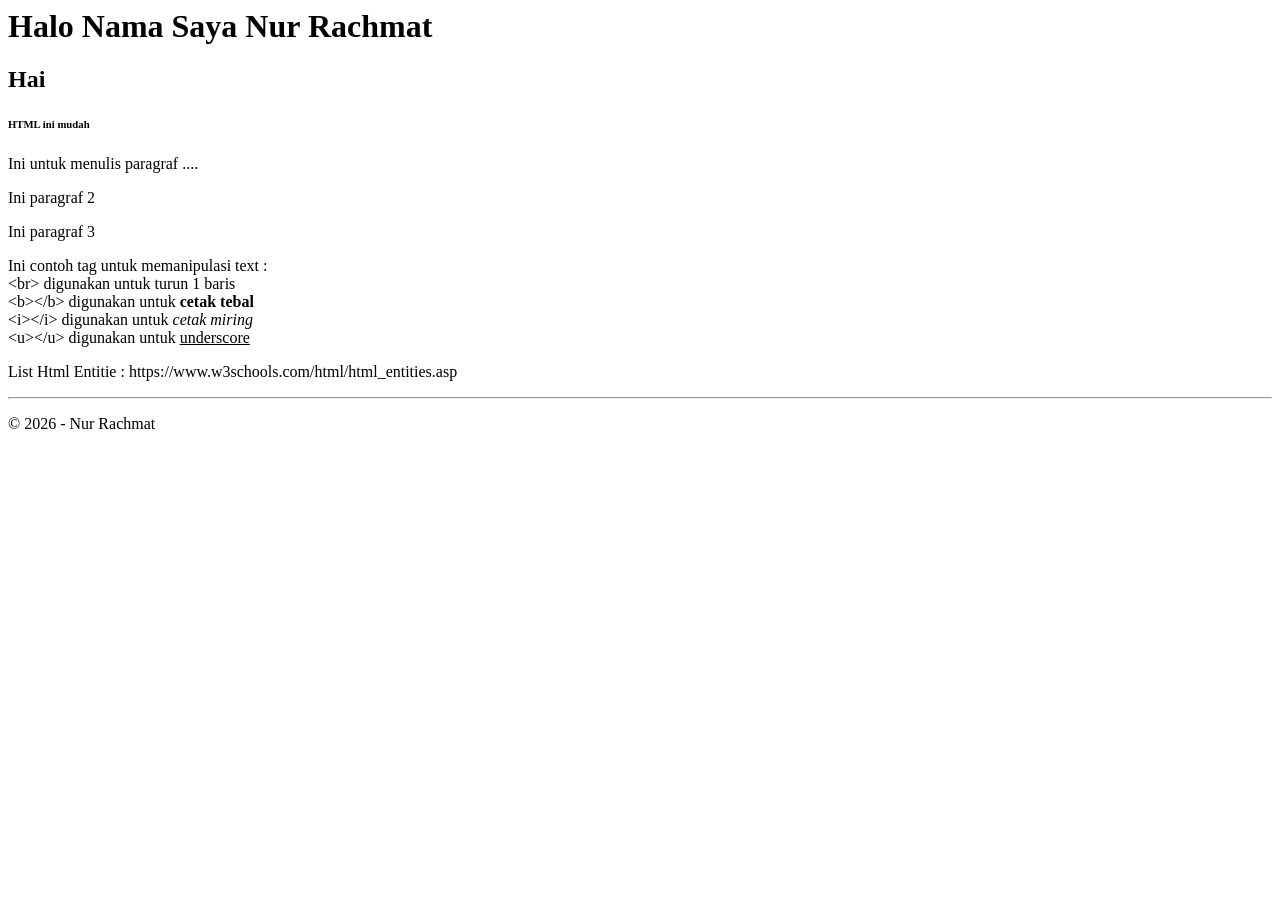
<file: pertemuan3/index.html>
<html>
    <head>
        <title>Belajar HTML Part 1</title>
    </head>
    <body>
        <h1>Halo Nama Saya Nur Rachmat</h1>
        <h2>Hai</h2>
        <h6>HTML ini mudah</h6>
        <p>Ini untuk menulis paragraf ....</p>
        <p>Ini paragraf 2</p>
        <p>Ini paragraf 3</p>
        <p>Ini contoh tag untuk memanipulasi text : <br>
            &lt;br&gt; digunakan untuk turun 1 baris<br>
            &lt;b&gt;&lt;/b&gt; digunakan untuk <b>cetak tebal</b><br>
            &lt;i&gt;&lt;/i&gt; digunakan untuk <i>cetak miring</i><br>
            &lt;u&gt;&lt;/u&gt; digunakan untuk <u>underscore</u><br>
        </p>
        <p>List Html Entitie : https://www.w3schools.com/html/html_entities.asp</p>
        <hr>
        <p>&copy; 2026 - Nur Rachmat</p>
    </body>
</html>
</file>
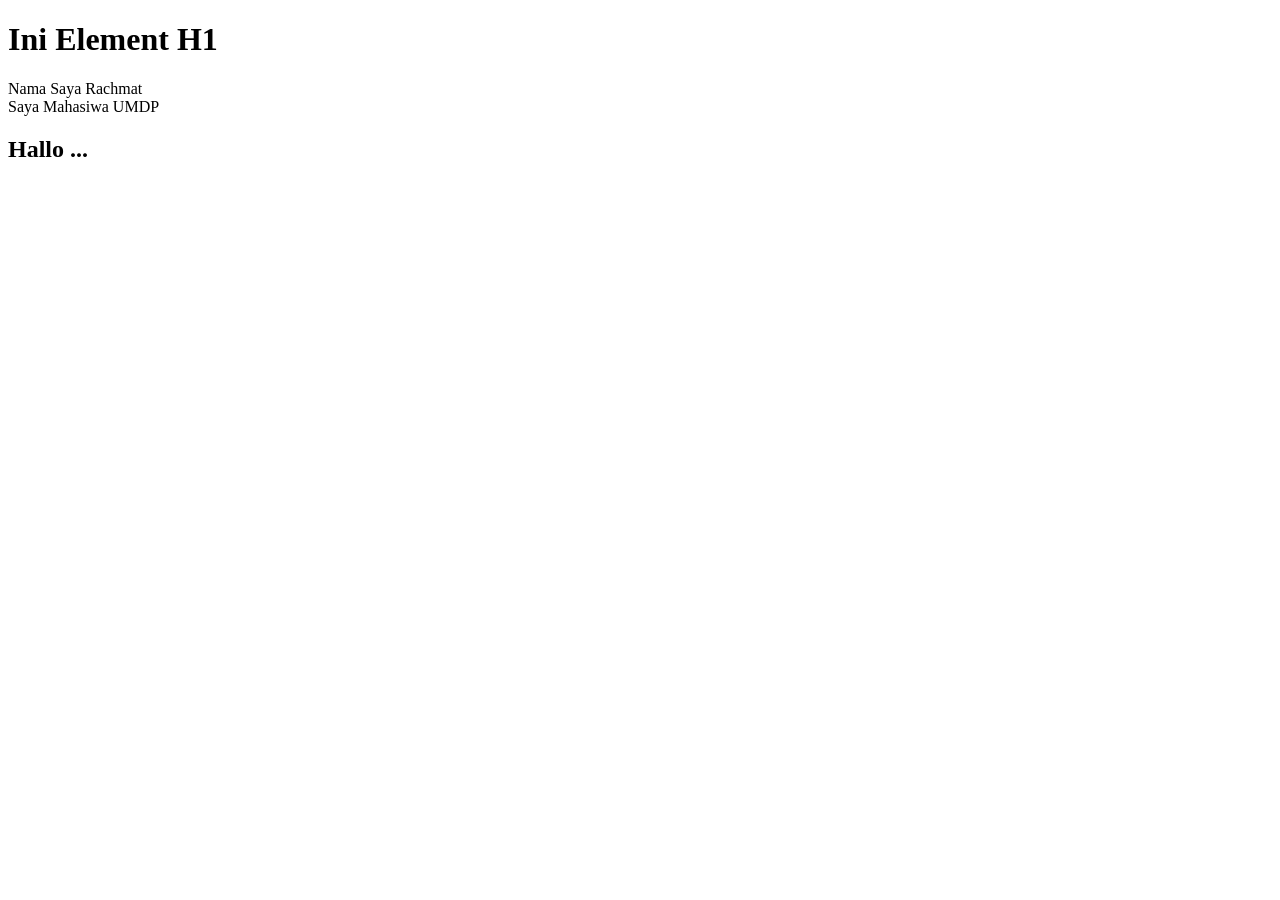
<file: pertemuan7/index.html>
<!DOCTYPE html>
<html lang="en">
<head>
    <meta charset="UTF-8">
    <meta name="viewport" content="width=device-width, initial-scale=1.0">
    <title>JavaScript</title>
    <script>
        //Output Console
        console.log("Hallo JavaScript");
        console.error("Ini pesan error");
        console.table(["Apel","Jeruk"]);

    </script>
</head>
<body>
    <h1>Ini Element H1</h1>
    <div id="demo">Ini Element Div</div>
    <script>
        //Output Document - Pop Up Window

        //alert("Hallo JavaScript");
        //var nama = prompt("Masukkan Nama Anda");
        //console.log("Hallo, " + nama);
        // var isJomblo = confirm("Apakah anda Jomblo, kalo ya, mau lanjut?");
        // if(isJomblo){
        //     console.log("Ciee Jomblo");
        // }else{
        //     console.log("Byee ....");
        // }

        //Output Document - DOM
        document.write("<h2>Hallo ...</h2>");
        document.getElementById("demo").innerHTML = "Nama Saya Rachmat";
        document.getElementById("demo").innerHTML += "<br/>Saya Mahasiwa UMDP";

        //Variabel
        var nama = "Nur Rachmat"; //string
        var npm = 222525250005; //number (int)
        var isMale = true; //boolean
        var hobi = ["Reading", "Writing", "Dancing"]; //array
        var nilaiKuliah = {
                "namaMk":"PAW 1", 
                "nilaiHuruf" : "A", 
                "nilaiAngka" : "90"
            }; // object
    </script>
</body>
</html>
</file>
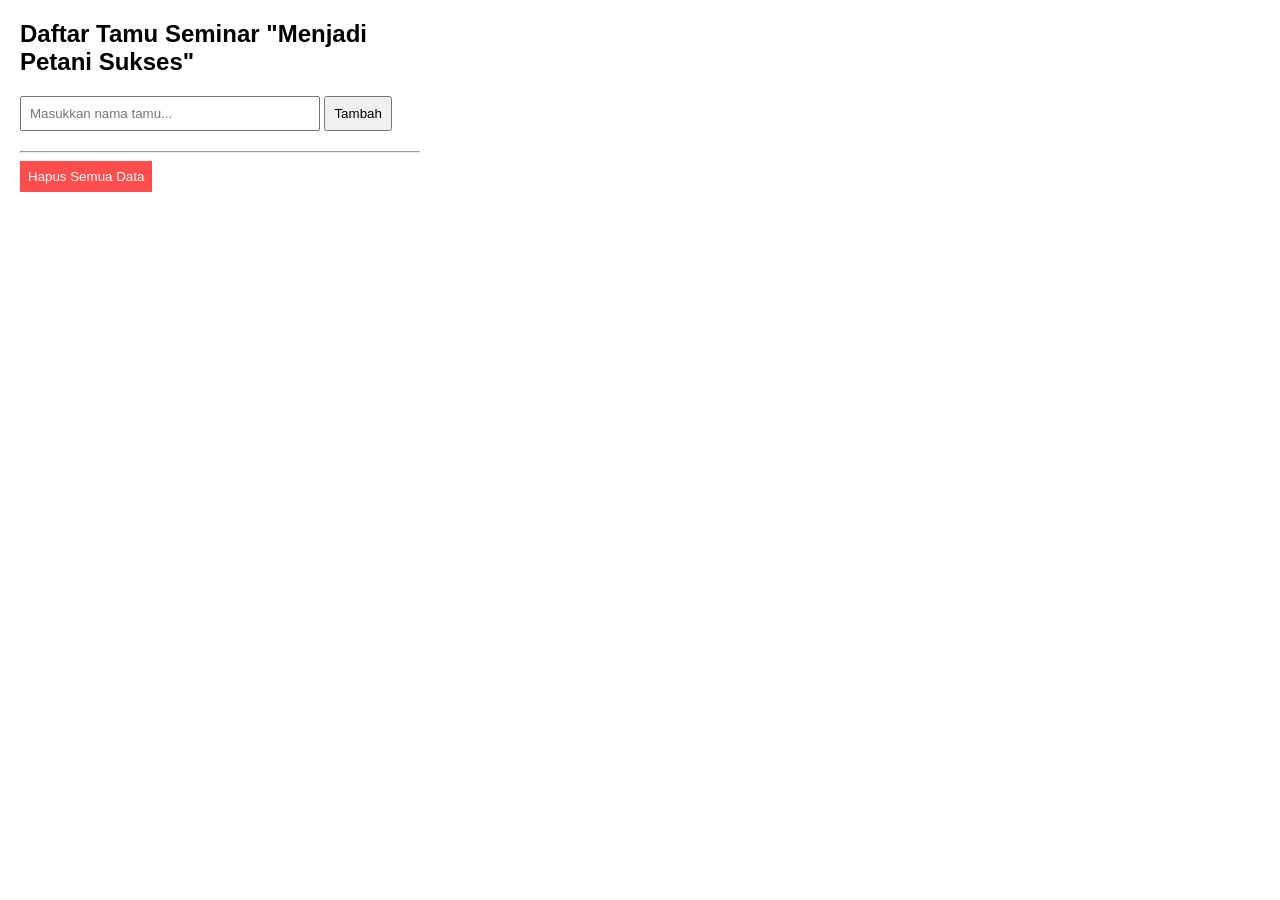
<file: pertemuan8/latihan.html>
<!DOCTYPE html>
<html lang="en">
<head>
    <meta charset="UTF-8">
    <meta name="viewport" content="width=device-width, initial-scale=1.0">
    <title>Buku Tamu Seminar</title>
    <link rel="stylesheet" href="style.css">
</head>
<body>
    <div class="container">
        <h2>Daftar Tamu Seminar "Menjadi Petani Sukses"</h2>
        <input type="text" id="guestInput" placeholder="Masukkan nama tamu...">
        <button onclick="addGuest()">Tambah</button>
        
        <ul id="guestList"></ul>
        
        <hr>
        <button style="background-color: #ff4d4d; color: white; border: none;" onclick="clearList()">
            Hapus Semua Data
        </button>
    </div>
    <script src="script.js"></script>
</body>
</html>
</file>
<file: pertemuan8/style.css>
body {
  font-family: sans-serif;
  margin: 20px;
}
.container {
  max-width: 400px;
}
input {
  padding: 8px;
  width: 70%;
}
button {
  padding: 8px;
  cursor: pointer;
}
ul {
  margin-top: 20px;
}
</file>
